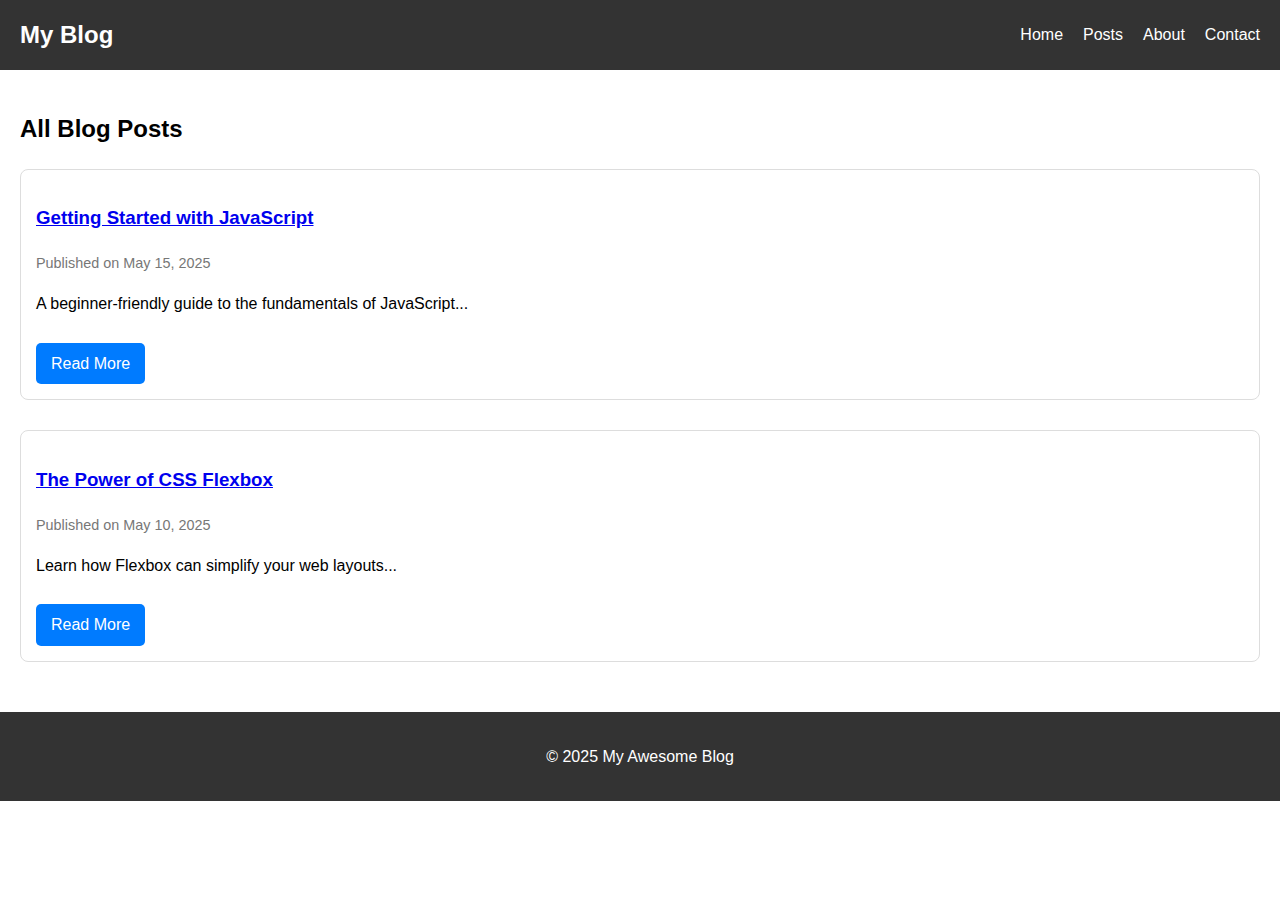
<file: posts.html>
<!DOCTYPE html>
<html lang="en">
<head>
    <meta charset="UTF-8">
    <meta name="viewport" content="width=device-width, initial-scale=1.0">
    <title>Blog Posts - My Awesome Blog</title>
    <link rel="stylesheet" href="css/styles.css">
</head>
<body>
    <header>
        <nav>
            <div class="logo">My Blog</div>
            <ul>
                <li><a href="index.html">Home</a></li>
                <li><a href="posts.html" class="active">Posts</a></li>
                <li><a href="about.html">About</a></li>
                <li><a href="contact.html">Contact</a></li>
            </ul>
            <button class="mobile-nav-toggle" aria-controls="primary-navigation" aria-expanded="false">
                Menu
            </button>
        </nav>
    </header>

    <main>
        <section class="post-list">
            <h2>All Blog Posts</h2>
            <article>
                <h3><a href="post-detail.html?id=3">Getting Started with JavaScript</a></h3>
                <p class="post-meta">Published on May 15, 2025</p>
                <p>A beginner-friendly guide to the fundamentals of JavaScript...</p>
                <a href="post-detail.html?id=3" class="read-more">Read More</a>
            </article>
            <article>
                <h3><a href="post-detail.html?id=4">The Power of CSS Flexbox</a></h3>
                <p class="post-meta">Published on May 10, 2025</p>
                <p>Learn how Flexbox can simplify your web layouts...</p>
                <a href="post-detail.html?id=4" class="read-more">Read More</a>
            </article>
            </section>
    </main>

    <footer>
        <p>&copy; 2025 My Awesome Blog</p>
    </footer>

    <script src="js/script.js"></script>
</body>
</html>
</file>
<file: css/styles.css>
body {
    font-family: sans-serif;
    margin: 0;
    line-height: 1.6;
}

header {
    background-color: #333;
    color: white;
    padding: 1em 0;
}

nav {
    display: flex;
    justify-content: space-between;
    align-items: center;
    padding: 0 20px;
}

.logo {
    font-size: 1.5em;
    font-weight: bold;
}

nav ul {
    list-style: none;
    padding: 0;
    margin: 0;
    display: flex;
}

nav li {
    margin-left: 20px;
}

nav a {
    color: white;
    text-decoration: none;
}

main {
    padding: 20px;
}

.hero {
    text-align: center;
    padding: 40px 0;
    background-color: #f0f0f0;
}

.post-grid {
    display: grid;
    grid-template-columns: repeat(auto-fit, minmax(300px, 1fr));
    gap: 20px;
    margin-top: 20px;
}

.post-grid article {
    border: 1px solid #ddd;
    padding: 15px;
    border-radius: 8px;
}

.post-grid img {
    max-width: 100%;
    height: auto;
}

.post-meta {
    color: #777;
    font-size: 0.9em;
}

.read-more {
    display: inline-block;
    margin-top: 10px;
    padding: 8px 15px;
    background-color: #007bff;
    color: white;
    text-decoration: none;
    border-radius: 5px;
}

.post-list article {
    margin-bottom: 30px;
    padding: 15px;
    border: 1px solid #ddd;
    border-radius: 8px;
}

.about-us {
    text-align: center;
}

.about-us img {
    width: 150px;
    height: 150px;
    border-radius: 50%;
    object-fit: cover;
    margin-bottom: 20px;
}

footer {
    text-align: center;
    padding: 1em 0;
    background-color: #333;
    color: white;
    position: sticky;
    bottom: 0;
    width: 100%;
}

/* Mobile Navigation */
.mobile-nav-toggle {
    display: none;
    background: transparent;
    color: white;
    border: none;
    font-size: 1.2em;
    cursor: pointer;
}

.mobile-nav-toggle[aria-expanded="true"] {
    /* Style for when the menu is open */
}

@media (max-width: 768px) {
    nav ul {
        position: fixed;
        top: 0;
        left: 0;
        background-color: rgba(0, 0, 0, 0.9);
        width: 100%;
        height: 100vh;
        flex-direction: column;
        justify-content: center;
        align-items: center;
        transform: translateX(-100%);
        transition: transform 0.3s ease-out;
        z-index: 100;
    }

    nav ul[data-visible="true"] {
        transform: translateX(0%);
    }

    nav li {
        margin: 20px 0;
    }

    .mobile-nav-toggle {
        display: block;
        z-index: 101;
    }

    .logo {
        z-index: 101;
    }
}
</file>
